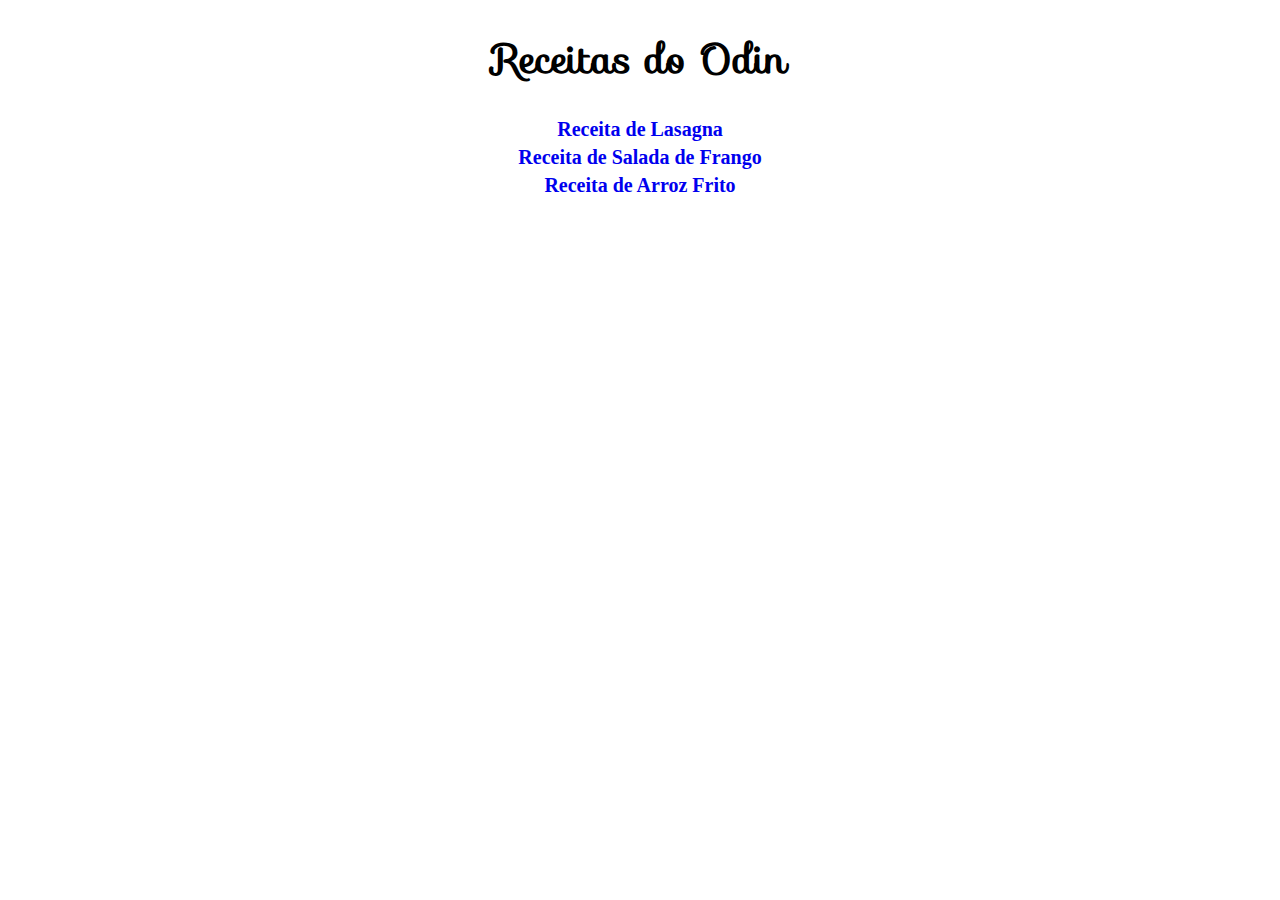
<file: Projeto 1 - Receitas/index.html>
<!DOCTYPE html>
<html lang="en">
<head>
    <meta charset="UTF-8">
    <meta name="viewport" content="width=device-width, initial-scale=1.0">
    <link rel="stylesheet" href="style.css">
    <link rel="stylesheet" href="https://fonts.googleapis.com/css?family=Sofia">
    <title>Receitas Odin</title>
</head>
<body>
    <h1>Receitas do Odin</h1>

<div class="links">
    <a href="lasagna.html">Receita de Lasagna</a>

    <a href="saladadefrango.html"> Receita de Salada de Frango</a>

    <a href="arrozfrito.html">Receita de Arroz Frito</a>
</div>



</body>
</html>
</file>
<file: Projeto 1 - Receitas/style.css>
h1{
    font-family: 'Sofia', sans-serif;
    text-align: center;
    font-size: 40px;
}

.links{
    display: flex;
    flex-direction: column;
    text-align: center;
}

a{
    font-size: 20px;
    margin-bottom: 5px;
    text-decoration: none;
    font-weight: bold;
}

a:hover{
    color: black;
}
</file>
